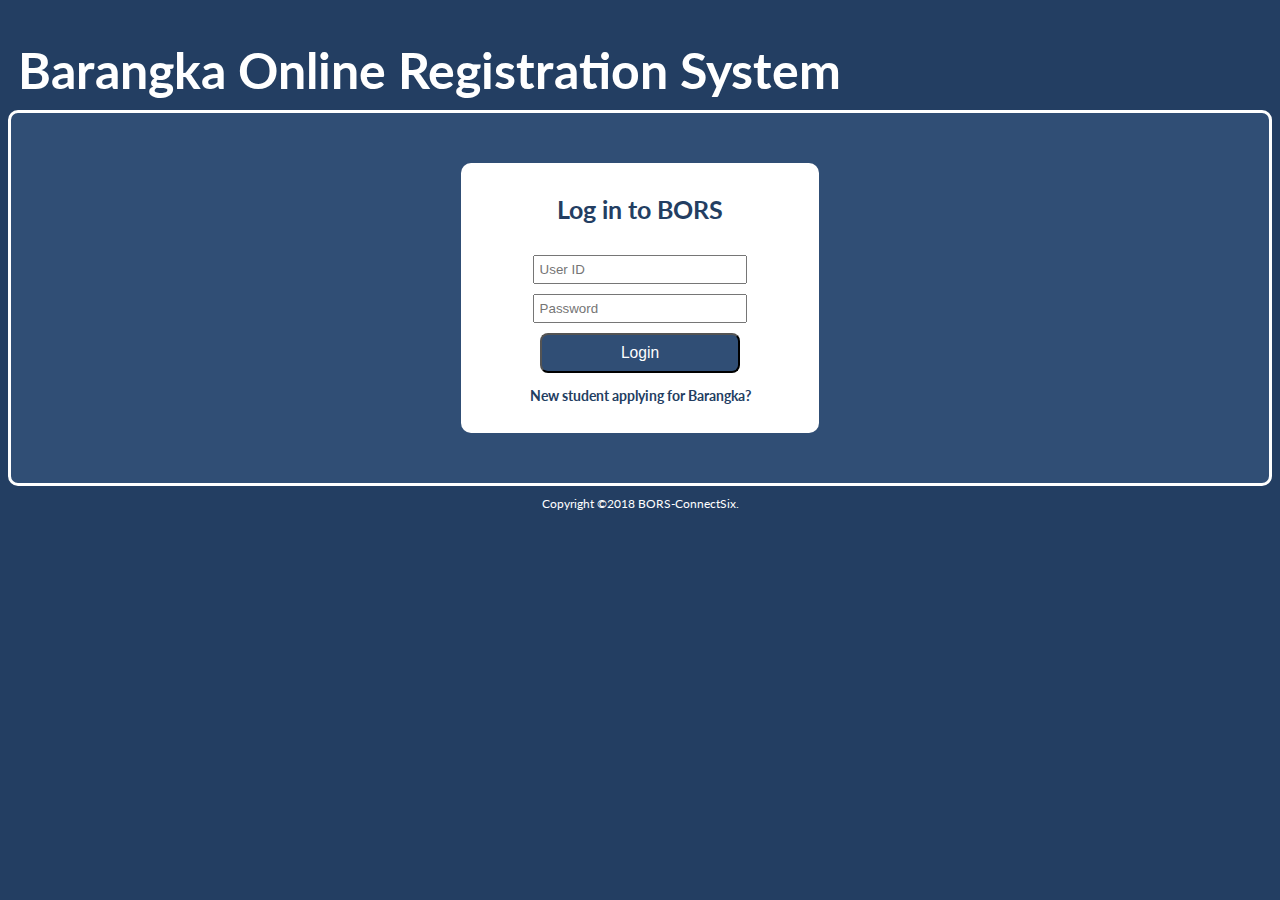
<file: index.html>
<html>

<head>
    <title>Log in to BORS | BORS</title>
    <link rel="stylesheet" href="index.css">
    <link rel="stylesheet" href="https://fonts.googleapis.com/css?family=Lato">
</head>

<body>
    <div>
        <h1>Barangka Online Registration System</h1>
    </div>
    <div id="pane">
        <div id="content">
            <h2>Log in to BORS</h2>
            <form method="post" action="loginConnect.php">
                <input type="text" name="userID" placeholder="User ID"><br>
                <input type="password" name="password" placeholder="Password"><br>
                <div class=animatedForm_errorMessage></div>
                <div class=submit>
                    <input class="MyButton" type="submit" value="Login" onclick="login()" />
                </div>
            </form>
            <a href="regform.html">
                <h3>New student applying for Barangka?</h3>
            </a>
        </div>
    </div>
    <div id="footer">
        Copyright &copy;2018 BORS-ConnectSix.
    </div>
    <!-- Should link to either adminHome.html or studentHome.html-->
    <script type="text/javascript">
        function login() {
            document.querySelector('.AnimatedForm_errorMessage').textContent = ''
            window.location.href = "loginConnect.php";
        }
        
    </script>
</body>
</html>
</file>
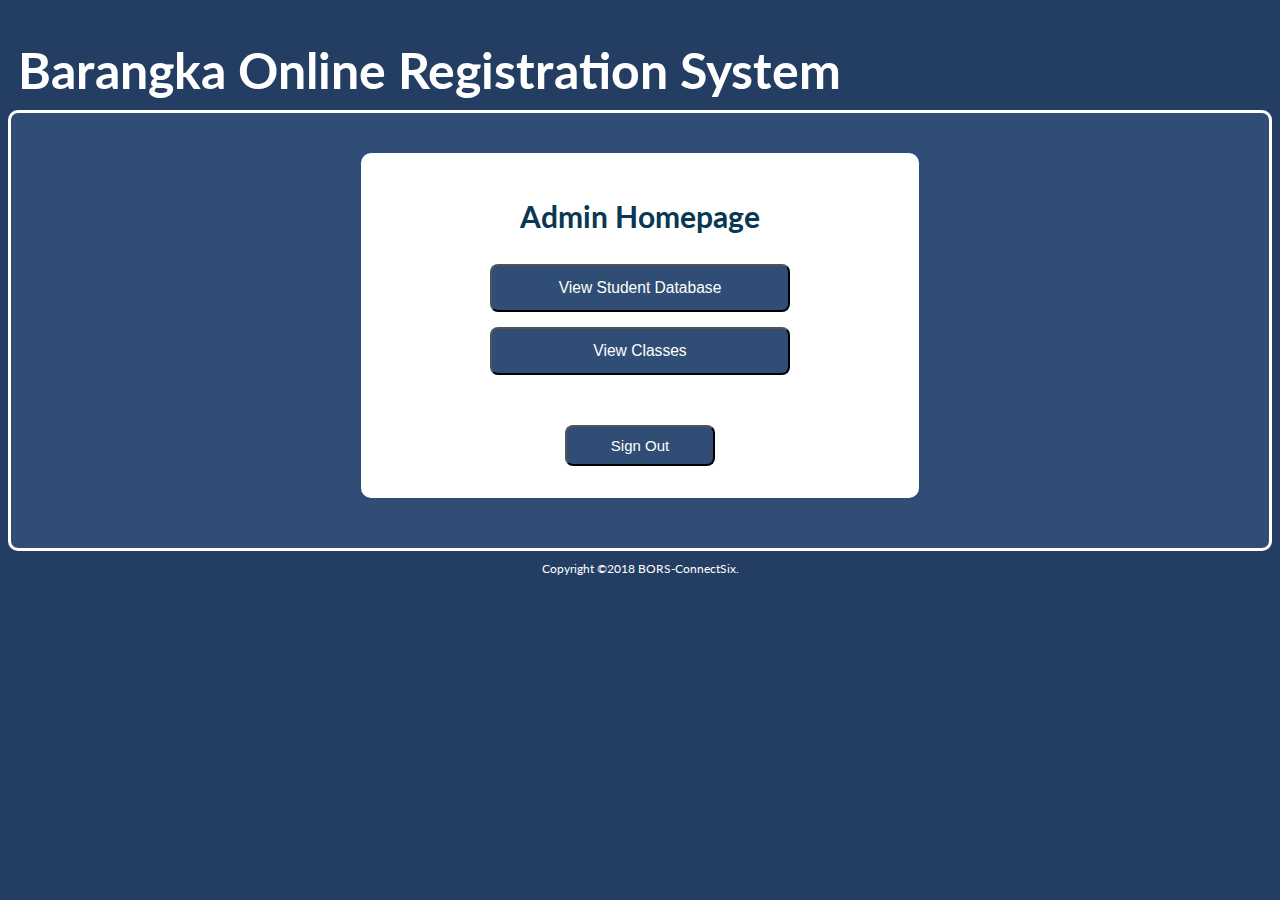
<file: adminHome.html>
<html>
<head>
    <title>Admin Homepage | BORS</title>
    <link rel="stylesheet" href="homepage.css">
    <link rel="stylesheet" href="https://fonts.googleapis.com/css?family=Lato">
</head>
    <body>
        <div>
            <h1>Barangka Online Registration System</h1>
        </div>
        <div id="pane">
            <div id="content">
                <div>
                    <h2>Admin Homepage</h2>
                    <form>
                        <div class=submit>
                            <input class="MyButton" 
                                   type="button" 
                                   value="View Student Database" onclick="window.location.href='regformConfirm.php'"/>
                        </div> 
                        <div class=submit>
                            <input class="MyButton" 
                                   type="button" 
                                   value="View Classes" onclick="window.location.href='adminClasses.php'"/>
                        </div>
                        <div id=logout>
                            <input class="MyButton" 
                                   type="button" 
                                   value="Sign Out" onclick="window.location.href='index.html'"/>
                        </div>
                    </form>
                </div>
            </div>
        </div>
        <div class="footer">
            Copyright &copy;2018 BORS-ConnectSix.
        </div>
    </body>
</html>
</file>
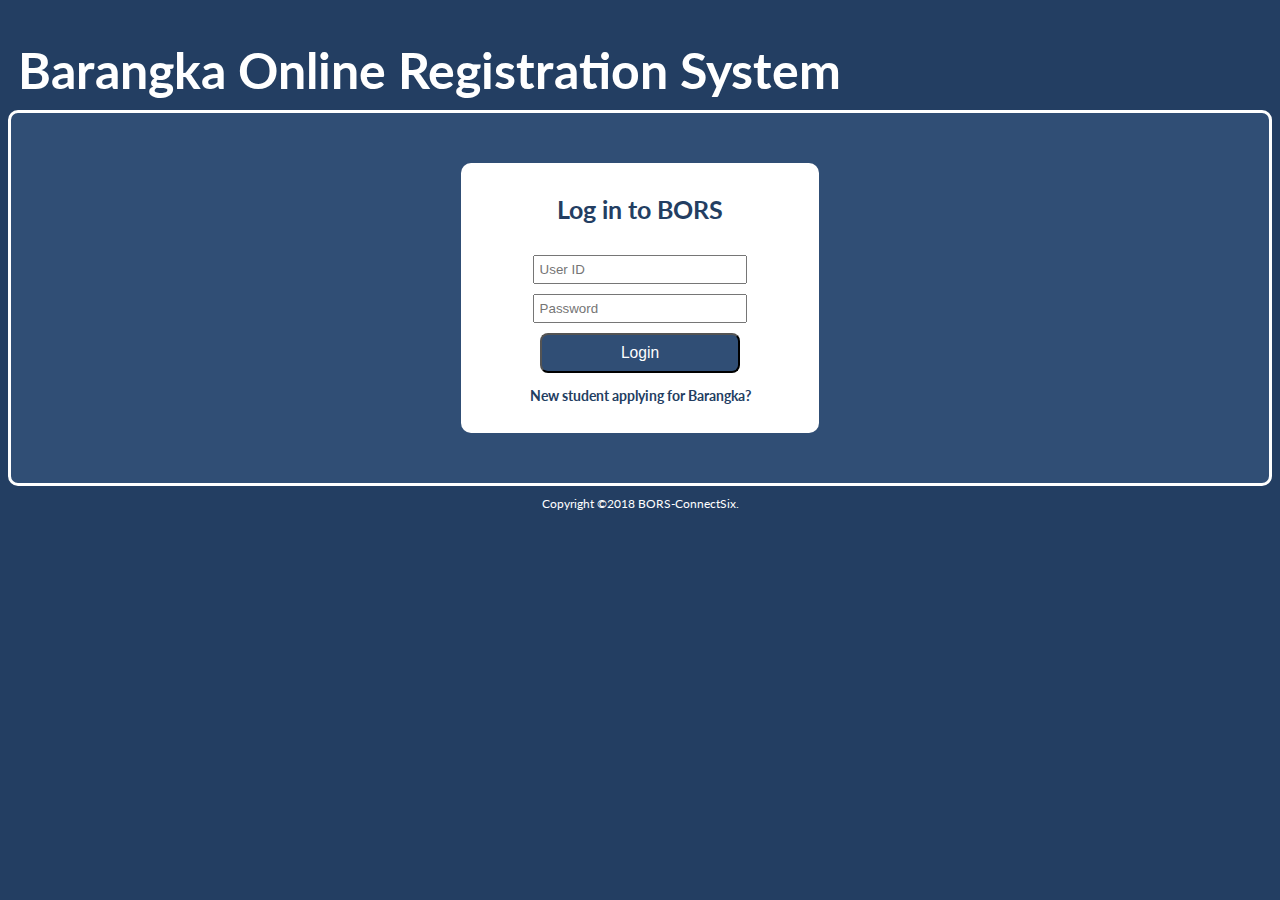
<file: login.html>
<html>
<head>
    <title>Log in to BORS | BORS</title>
    <link rel="stylesheet" href="index.css">
    <link rel="stylesheet" href="https://fonts.googleapis.com/css?family=Lato">
</head>
    <body>
        <div>
            <h1>Barangka Online Registration System</h1>
        </div>
        <div id="pane">
            <div id="content">
                <div>
                    <h2>Log in to BORS</h2>
                    <form method="post" action="loginConnect.php">
                        <input type="text" 
                               name="userID" 
                               placeholder="User ID"><br>
                        <input type="password" 
                               name="password" 
                               placeholder="Password"><br>
                        <!-- 
                        Should link to either adminHome.html or studentHome.html
                        -->
                        <script type = "text/javascript">
                          function xd(login){
                            window.location.replace("loginConnect.php");
                          }
                        </script>
                        <div class=submit>
                            <input class="MyButton" 
                                   type="submit" 
                                   value="Login" onclick="login()"/>
                        </div>   
                        <a href="regform.html">
                            <h3>New student applying for Barangka?</h3>
                        </a>
                    </form>
                </div>
            </div>
        </div>
        <div id="footer">
            Copyright &copy;2018 BORS-ConnectSix.
        </div>
    </body>
</html>
</file>
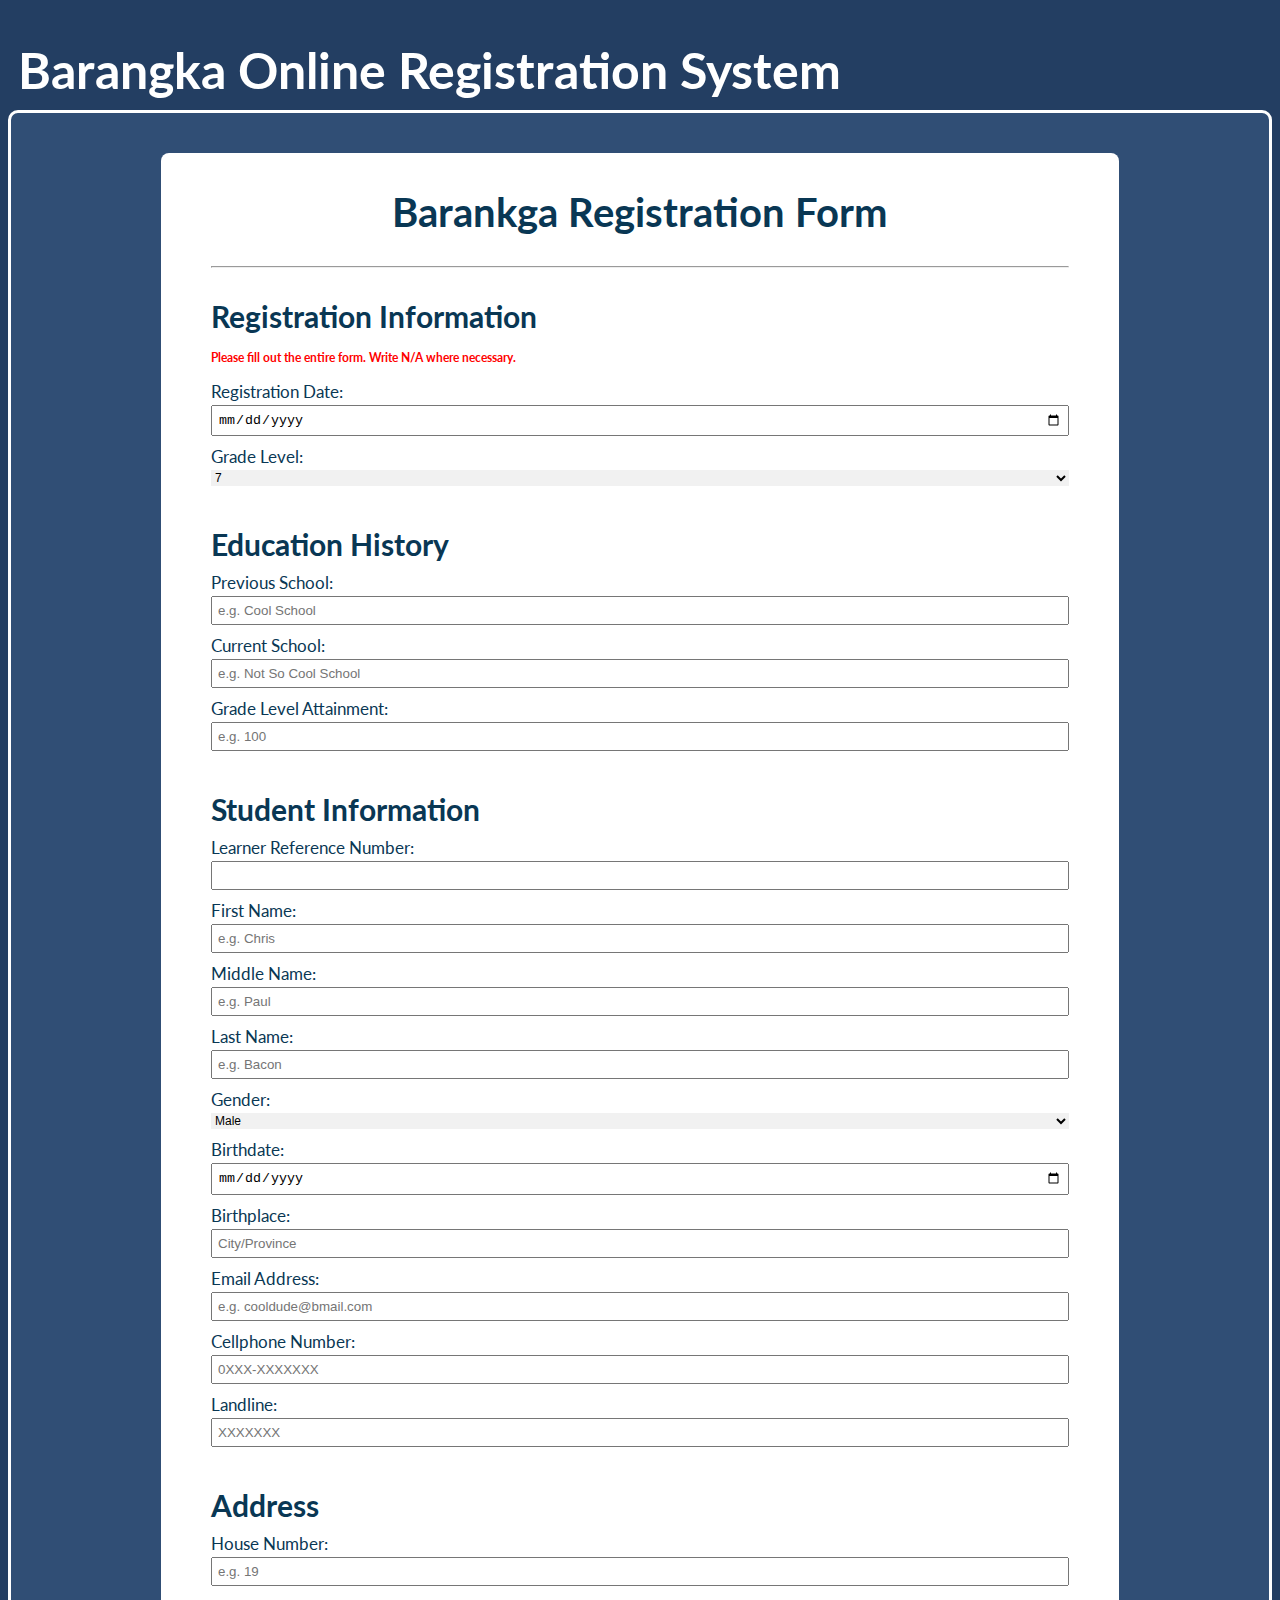
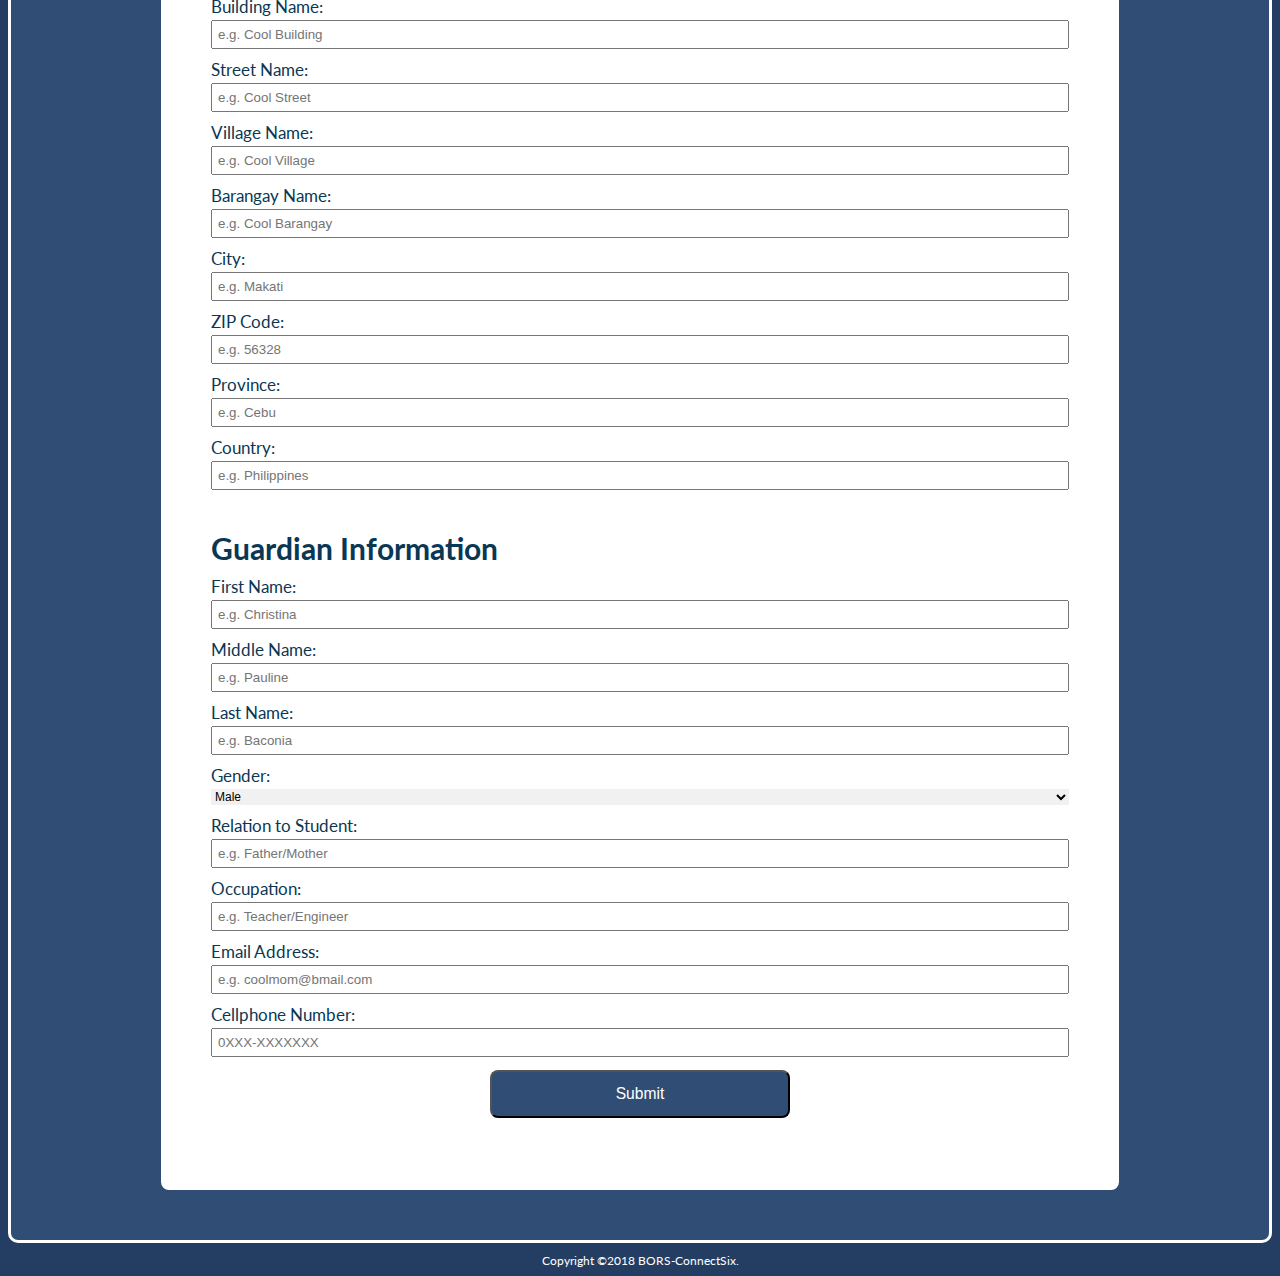
<file: regform.html>
<html>

<head>
       <title>Registration Form | BORS</title>
       <link rel="stylesheet" href="regform.css">
       <link rel="stylesheet" href="https://fonts.googleapis.com/css?family=Lato">
</head>

<body>
       <div>
              <h1>Barangka Online Registration System</h1>
       </div>
       <div id="pane">
              <div id="content">
                     <form method="post" action="connect.php">
                            <div id=registration>
                                   <h3>Barankga Registration Form</h3>
                            </div>
                            <hr>
                            <div class="tab">
                                   <div>
                                          <h3>Registration Information</h3>
                                          <h4>Please fill out the entire form. Write N/A where necessary.</h4>

                                          <label>Registration Date:</label>
                                          <input type="date" name="regDate" placeholder="" required><br>

                                          <label>Grade Level:</label>
                                          <select name='gradeLevel'>
                                                 <option value="Seven">7</option>
                                                 <option value="Eight">8</option>
                                                 <option value="Nine">9</option>
                                                 <option value="Ten">10</option>
                                                 <option value="Eleven">11</option>
                                                 <option value="Twelve">12</option>
                                          </select>
                                   </div>
                                   <div>
                                          <h3>Education History</h3>
                                          <label>Previous School:</label>
                                          <input type="text" name="pSchool" placeholder="e.g. Cool School" required><br>
              
                                          <label>Current School:</label>
                                          <input type="text" name="cSchool" placeholder="e.g. Not So Cool School" required><br>
              
                                          <label>Grade Level Attainment:</label>
                                          <input type="number" name="gradeAttainment" placeholder="e.g. 100" required max=100 min=0><br>
                                   </div>
                            </div>
                            <div class="tab">
                                   <div>
                                          <h3>Student Information</h3>
                                          <label>Learner Reference Number:</label>
                                          <input type="number" name="lrn" placeholder=""
                                                 placeholder="Enter your 15-digit Learner Reference Number" mix=0 max=999999999999999
                                                 required><br>
              
                                          <label>First Name:</label>
                                          <input type="text" name="fName" placeholder="e.g. Chris" required><br>
              
                                          <label>Middle Name:</label>
                                          <input type="text" name="mName" placeholder="e.g. Paul" required min=0 max=100><br>
              
                                          <label>Last Name:</label>
                                          <input type="text" name="lName" placeholder="e.g. Bacon" required><br>
              
                                          <label>Gender:</label>
                                          <select name="Gender">
                                                 <option value="Male">Male</option>
                                                 <option value="Female">Female</option>
                                                 <option value="Other">Other</option>
                                          </select><br>
              
                                          <label>Birthdate:</label>
                                          <input type="date" name="birthDate" max="1900-00-00" min="2019-00-00" placeholder=""
                                                 required><br>
              
                                          <label>Birthplace:</label>
                                          <input type="text" name="birthPlace" placeholder="City/Province" required><br>
              
                                          <label>Email Address:</label>
                                          <input type="email" name="emailAddress" placeholder="e.g. cooldude@bmail.com" required><br>
              
                                          <label>Cellphone Number:</label>
                                          <input type="tel" name="cellNum" placeholder="0XXX-XXXXXXX" minlength="11" maxlength="11"
                                                 required><br>
              
                                          <label>Landline:</label>
                                          <input type="tel" name="landNum" placeholder="XXXXXXX" minlength="7" maxlength="7"
                                                 required><br>
                                   </div>
                                   <div>
                                          <h3>Address</h3>
                                          <label>House Number:</label>
                                          <input type="number" name="hNumber" placeholder="e.g. 19" required><br>
              
                                          <label>Building Name:</label>
                                          <input type="text" name="buildName" placeholder="e.g. Cool Building " required><br>
              
                                          <label>Street Name:</label>
                                          <input type="text" name="streetName" placeholder="e.g. Cool Street" required><br>
              
                                          <label>Village Name:</label>
                                          <input type="text" name="vName" placeholder="e.g. Cool Village" required><br>
              
                                          <label>Barangay Name:</label>
                                          <input type="text" name="barName" placeholder="e.g. Cool Barangay" required><br>
              
                                          <label>City:</label>
                                          <input type="text" name="city" placeholder="e.g. Makati" required><br>
              
                                          <label>ZIP Code:</label>
                                          <input type="number" name="zip" placeholder="e.g. 56328" required min=0 max=99999><br>
              
                                          <label>Province:</label>
                                          <input type="text" name="province" placeholder="e.g. Cebu" required><br>
              
                                          <label>Country:</label>
                                          <input type="text" name="country" placeholder="e.g. Philippines" required><br>
                                   </div>

                            </div>
                            <div class="tab">
                                   <div>
                                          <h3>Guardian Information</h3>
                                          <label>First Name:</label>
                                          <input type="text" name="gFName" placeholder="e.g. Christina" required><br>
              
                                          <label>Middle Name:</label>
                                          <input type="text" name="gMName" placeholder="e.g. Pauline" required><br>
              
                                          <label>Last Name:</label>
                                          <input type="text" name="gLName" placeholder="e.g. Baconia" required><br>
              
                                          <label>Gender:</label>
                                          <select name="guardiangender">
                                                 <option value="Male">Male</option>
                                                 <option value="Female">Female</option>
                                                 <option value="Other">Other</option>
                                          </select><br>
              
                                          <label>Relation to Student:</label>
                                          <input type="text" name="gRelation" placeholder="e.g. Father/Mother" required><br>
              
                                          <label>Occupation:</label>
                                          <input type="text" name="gOccupation" placeholder="e.g. Teacher/Engineer" required><br>
              
                                          <label>Email Address:</label>
                                          <input type="email" name="gEmailAddress" placeholder="e.g. coolmom@bmail.com" required><br>
              
                                          <label>Cellphone Number:</label>
                                          <input type="tel" name="gCellNum" placeholder="0XXX-XXXXXXX" minlength="11" maxlength="11"
                                                 required><br>
                                   </div>
                            </div>
                            <div class=submit>
                                   <input class="MyButton" type="submit" value="Submit" onclick="addtoDB()" />
                            </div>
                     </form>
              </div>
       </div>
       <div id="footer">
              Copyright &copy;2018 BORS-ConnectSix.
       </div>
       <script type="module" src="regform.js"></script>
</body>

</html>
</file>
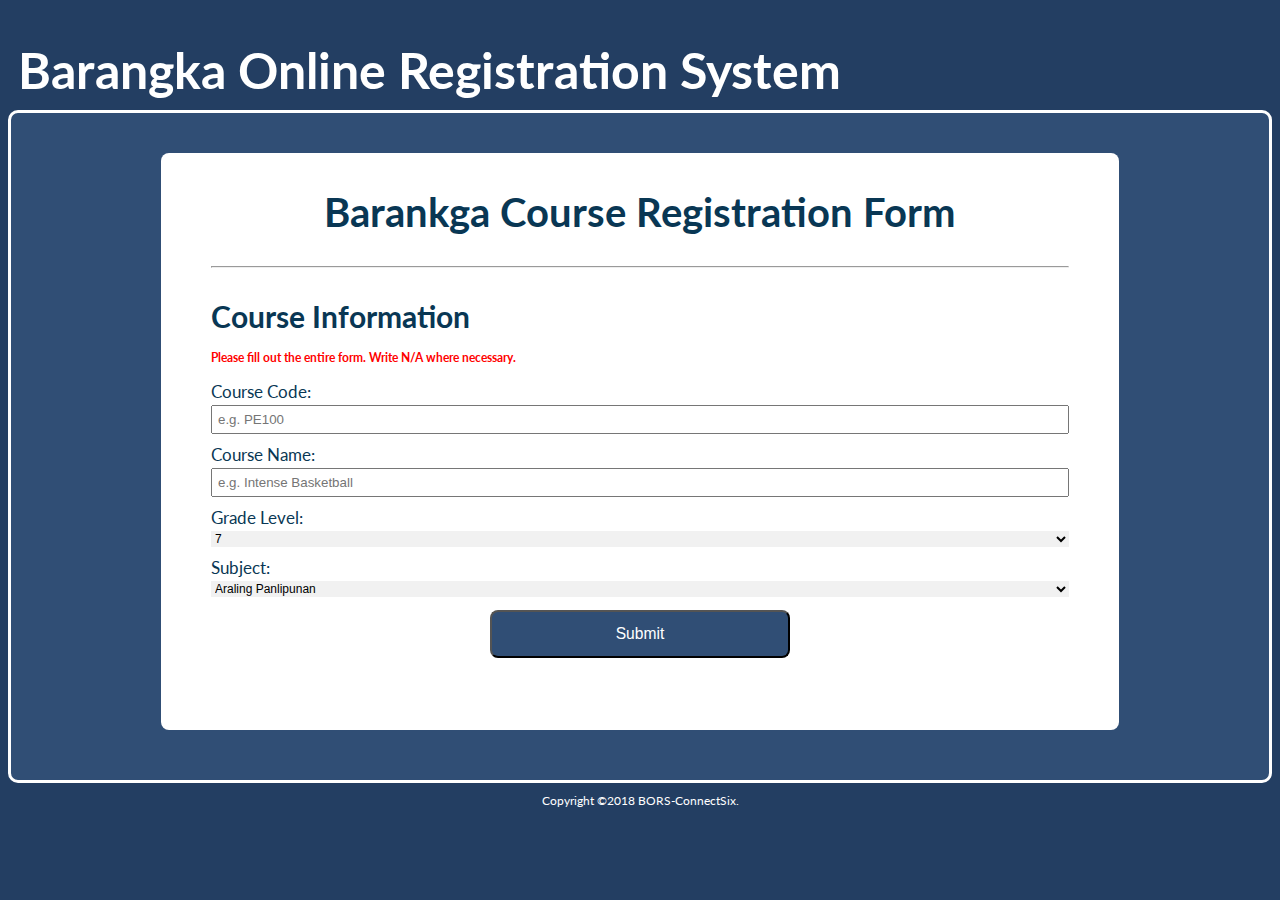
<file: regformClasses.html>
<html>
<head>
    <title> Course Registration Form | BORS</title>
    <link rel="stylesheet" href="regform.css">
    <link rel="stylesheet" href="https://fonts.googleapis.com/css?family=Lato">
</head>
    <body>
        <div>
            <h1>Barangka Online Registration System</h1>
        </div>
        <div id="pane">
            <div id="content">
                    <form method="post" action="connectAdminClass.php">
                        <div id=registration>
                            <h3>Barankga Course Registration Form</h3>
                        </div>
                        <hr>
                        <div>
                            <h3>Course Information</h3>
                        </div>
                        <div>
                            <h4>Please fill out the entire form. Write N/A where necessary.</h4>
                        </div>

          
                        <label>Course Code:</label>
                        <input type="text" 
                               name="cCode" 
                               placeholder="e.g. PE100" 
                               required><br>
                        
                        <label>Course Name:</label>
                        <input type="text" 
                               name="cName" 
                               placeholder="e.g. Intense Basketball" 
                               required><br>

                        <label>Grade Level:</label>
                        <select name='gradeLevel'>
                            <option value="Seven">7</option>
                            <option value="Eight">8</option>
                            <option value="Nine">9</option>
                            <option value="Ten">10</option>
                            <option value="Eleven">11</option>
                            <option value="Twelve">12</option>
                        </select><br>
                        
                        <label>Subject:</label>
                        <select name='subject'>
                            <option value="Araling Panlipunan">Araling Panlipunan</option>
                            <option value="English">English</option>
                            <option value="Filipino">Filipino</option>
                            <option value="Math">Math</option>
                            <option value="PE">Physical Education</option>
                            <option value="Science">Science</option>
                        </select><br>

                        <script type = "text/javascript">
                          function xd(addtoDB){
                            window.location.href("connectAdminClass.php");
                          }
                        </script>
                        <div class=submit>
                            <input class="MyButton" 
                                   type="submit" 
                                   value="Submit" onclick="addtoDB()"/>
                        </div>
                    </form>
            </div>
        </div>
        <div id="footer">
            Copyright &copy;2018 BORS-ConnectSix.
        </div>
    </body>
</html>
</file>
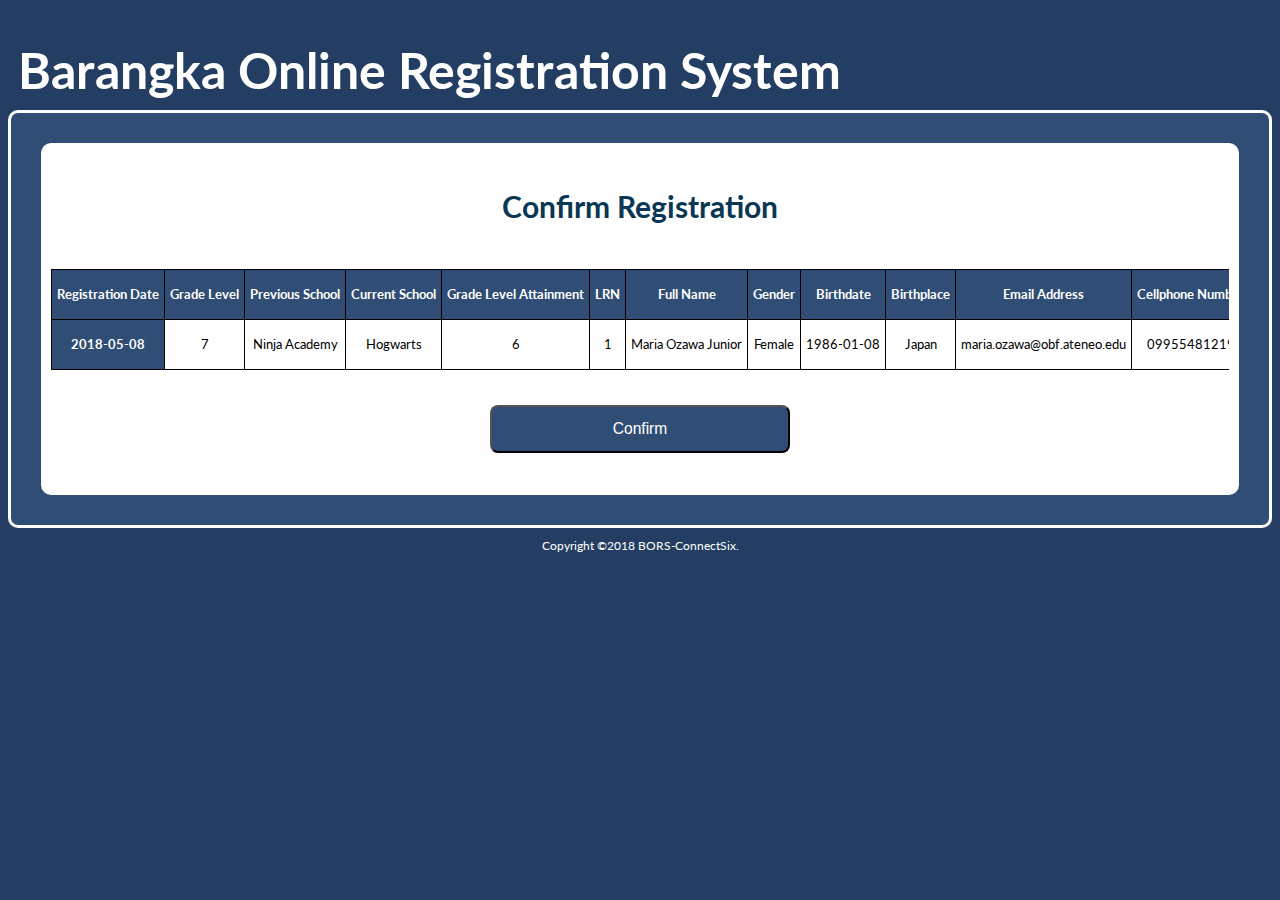
<file: regformConfirm.html>
<html>
<head>
    <title>Confirm Registration | BORS</title>
    <link rel="stylesheet" href="databaseView.css">
    <link rel="stylesheet" href="https://fonts.googleapis.com/css?family=Lato">
</head>
    <body>
        <div>
            <h1>Barangka Online Registration System</h1>
        </div>
        <div id="pane">
            <div id="content">
                <div>
                    <h2>Confirm Registration</h2>
                    <form>
                       
                        <div id="table" style="overflow:auto;">
                            <table>
                                <thead>
                                    <tr>
                                        <th>Registration Date</th> 
                                        <th>Grade Level</th> 
                                        <th>Previous School</th>
                                        <th>Current School</th>
                                        <th>Grade Level Attainment</th>
                                        <th>LRN</th>
                                        <th>Full Name</th>
                                        <th>Gender</th>
                                        <th>Birthdate</th>
                                        <th>Birthplace</th>
                                        <th>Email Address</th>
                                        <th>Cellphone Number</th>
                                        <th>Landline</th>

                                        <th>Address</th>
                                        <!--houseNumber+buildingName+streetName+villageName+barangayName+city+zipcode+province+country
                                        -->
                                        <th>Full Name</th>
                                        <!-- 
                                        firstName+middleName+lastName
                                        -->
                                        <th>Gender</th>
                                        <th>Relation to Student</th>
                                        <th>Occupation</th>
                                        <th>Email Address</th>
                                        <th>Cellphone Number</th>
                                    </tr>
                                </thead>
                                <tbody> 
                                    <tr>
                                        <th>2018-05-08</th> 
                                        <td>7</td> 
                                        <td>Ninja Academy</td>
                                        <td>Hogwarts</td>
                                        <td>6</td>
                                        <td>1</td>
                                        <td>Maria Ozawa Junior</td>
                                        <td>Female</td>
                                        <td>1986-01-08</td>
                                        <td>Japan</td><td>maria.ozawa@obf.ateneo.edu</td>
                                        <td>09955481219</td>
                                        <td>7777777</td>
                                        <td>12 Ozawa Gonzales Konoha Loyola Heights Quezon 1832 Air_Nation Japan</td>
                                        <td>Vonna Destroy Acosta</td>
                                        <td>Male</td>
                                        <td>Daddy</td>
                                        <td>Daddy</td><td>whosurdaddy142@gmail.com</td>
                                        <td>911</td>
                                    </tr>  
                                </tbody>
                                <tfoot> 
                                </tfoot>
                            </table>
                        </div>
                        <div class=submit>
                            <!--
                            Should go back to either studentHome.html or index.html
                            -->
                            <input class="MyButton" 
                                   type="button" 
                                   value="Confirm" onclick="window.location.href='studentHome.html'"/>
                        </div>   
                    </form>
                </div>
            </div>
        </div>
        <div class="footer">
            Copyright &copy;2018 BORS-ConnectSix.
        </div>
    </body>
</html>
</file>
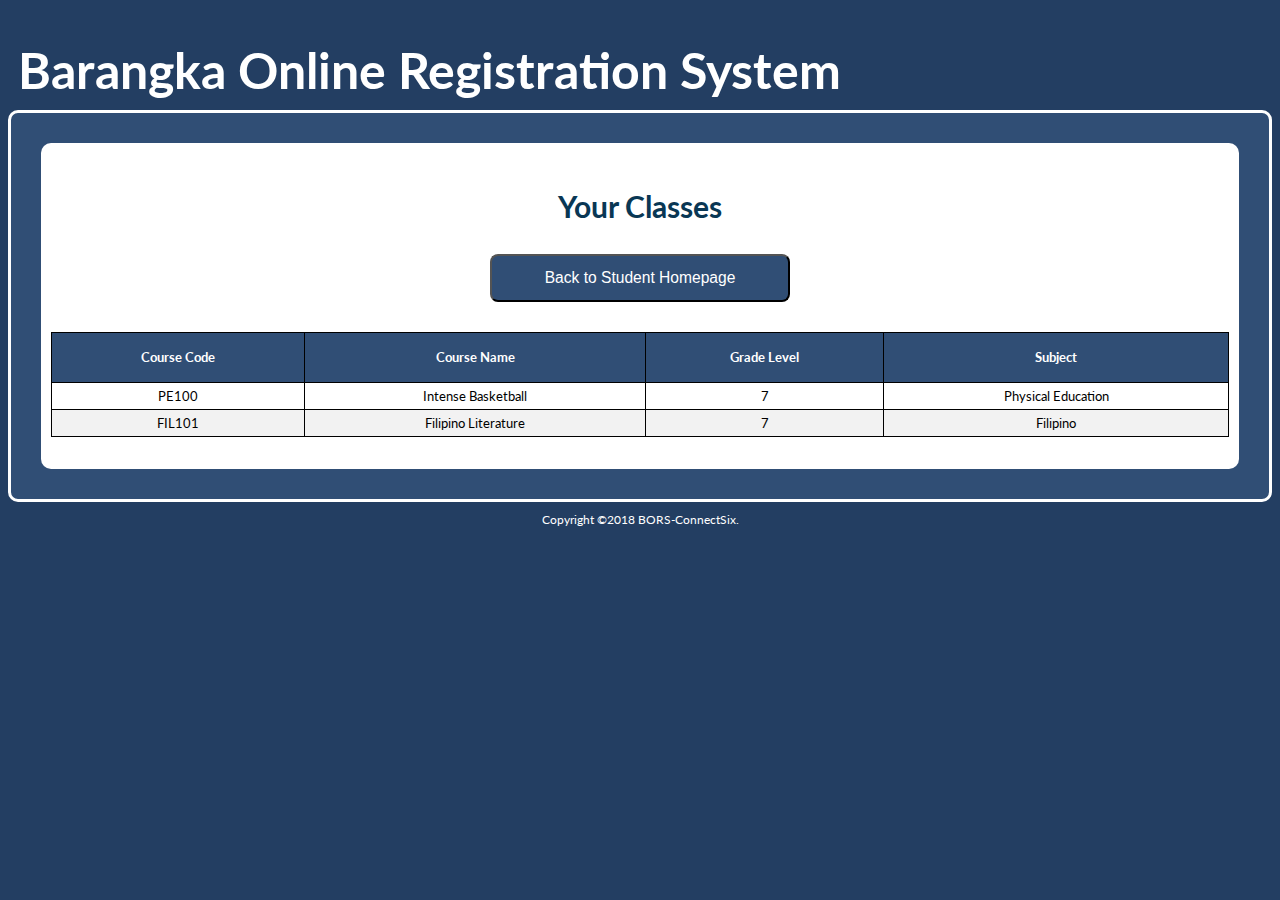
<file: studentClasses.html>
<html>
<head>
    <title>Student Classes | BORS</title>
    <link rel="stylesheet" href="classes.css">
    <link rel="stylesheet" href="https://fonts.googleapis.com/css?family=Lato" >
</head>
    <body>
        <div>
            <h1> Barangka Online Registration System</h1>
        </div>
        <div id="pane">
        <div id="content">
            <div>
                <h2> Your Classes</h2>
                <form>
                    <div class=submit>
                        <input class="MyButton" 
                               type="button" 
                               value="Back to Student Homepage" onclick="window.location.href='studentHome.html'"/>
                    </div>  

                    <div id="table" style="overflow:auto;">
                        <table>
                            <thead>
                                <tr>
                                    <th>Course Code</th>
                                    <th>Course Name</th>
                                    <th>Grade Level</th>
                                    <th>Subject</th> 
                                </tr>
                            </thead>
                            <tbody> 
                                <tr>
                                    <td>PE100</td> 
                                    <td>Intense Basketball</td>
                                    <td>7</td>
                                    <td>Physical Education</td>
                                </tr> 
                                <tr>
                                    <td>FIL101</td> 
                                    <td>Filipino Literature</td>
                                    <td>7</td>
                                    <td>Filipino</td>
                                </tr> 
                            </tbody>
                            <tfoot> 
                            </tfoot>
                        </table>
                    </div>
                </form>
            </div>
        </div>
        </div>
        <div class="footer">
            Copyright &copy;2018 BORS-ConnectSix.
        </div>
    </body>
</html>
</file>
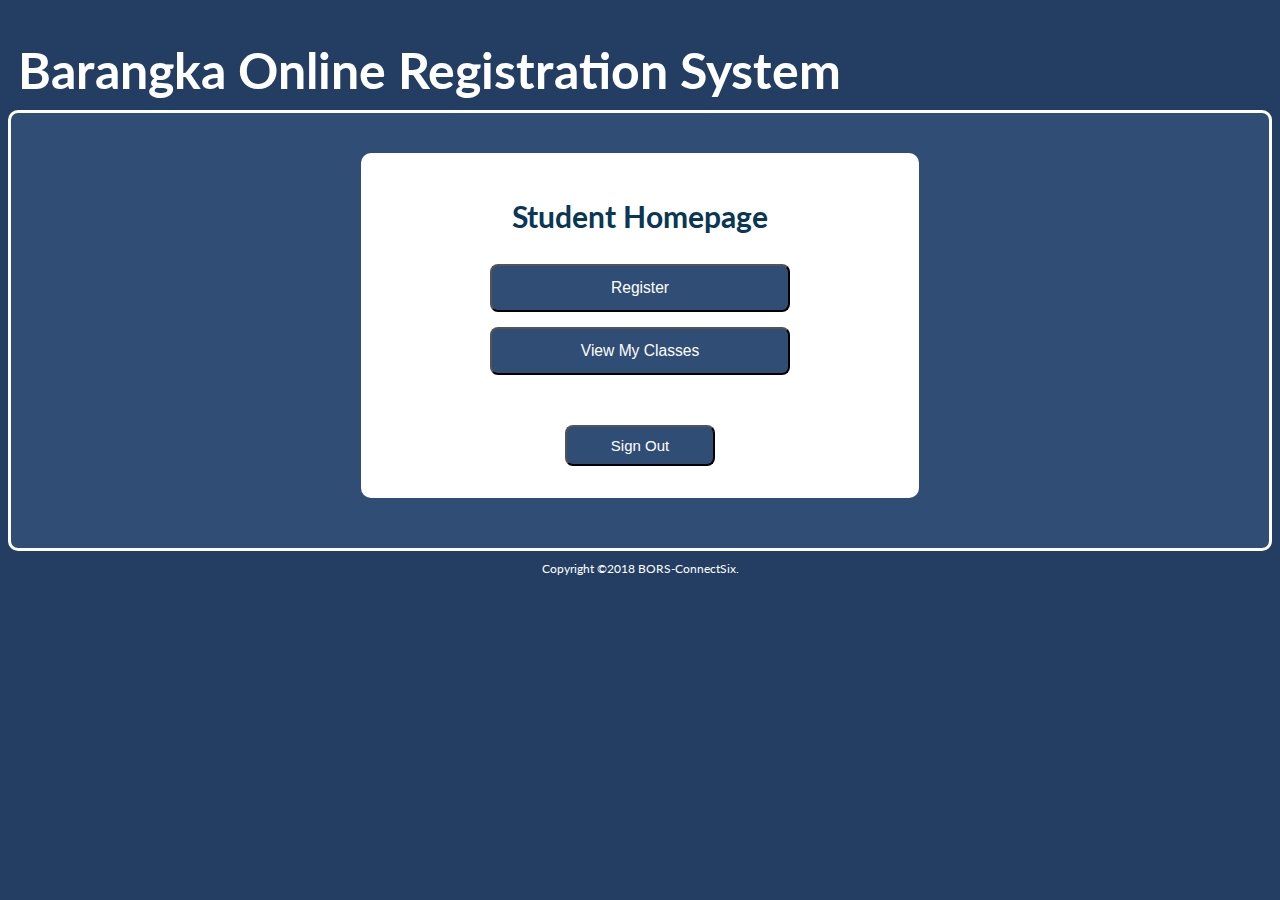
<file: studentHome.html>
<html>
<head>
    <title>Student Homepage | BORS</title>
    <link rel="stylesheet" href="homepage.css">
    <link rel="stylesheet" href="https://fonts.googleapis.com/css?family=Lato">
</head>
    <body>
        <div>
            <h1>Barangka Online Registration System</h1>
        </div>
        <div id="pane">
            <div id="content">
                <div>
                    <h2>Student Homepage</h2>
                    <form>
                        <div class=submit>
                            <input class="MyButton" 
                                   type="button" 
                                   value="Register" onclick="window.location.href='regform.html'" />
                        </div>
                        <div class=submit>
                            <input class="MyButton" 
                                   type="button" 
                                   value="View My Classes" onclick="window.location.href='studentClasses.html'" />
                        </div>
                        <div id=logout>
                            <input class="MyButton" 
                                   type="button" 
                                   value="Sign Out" onclick="window.location.href='index.html'"/>
                        </div>
                    </form>
                </div>
            </div>
        </div>
        <div class="footer">
            Copyright &copy;2018 BORS-ConnectSix.
        </div>
    </body>
</html>
</file>
<file: index.css>
:root {
    --blue: #304e75;
    --dark-blue: #233e62;
    --red: #ea0027;
    --white: white;
}

body{
    background-color: var(--dark-blue);
    font-family: 'Lato', sans-serif;
}

h1{
    color:var(--white);
    font-size: 50px;
    margin-bottom: 10;
    margin-top: 40;
    margin-left: 10;
}

#pane{
    background-color: var(--blue);
    padding: 50 300 50 300;
    border-radius: 10px;
    border-color: var(--white);
    border-style:solid;
}

#content{
    background-color:var(--white);
    padding: 10 0 15 0;
    font-size:12;
    border-radius: 10px;
    text-align: center;
    margin: 0 150 0 150;
}

a{
    text-decoration: none;
}

a:hover{
    text-decoration: underline;
}


h2{
    color:var(--dark-blue);
    font-size: 25;
}

form input{
    width: 60%;
    padding:5; 
    align-self: center;
    margin: 10 0 0 0;
}

.submit{
    text-align: center;
}

input.MyButton{
    width: 200px;
    padding: 9px;
    cursor: pointer;
    font-size: 130%;
    background: var(--blue);
    color: var(--white);
    border-radius: 8px;
}

input.MyButton:hover{
    background-color: var(--dark-blue);
}

h3{
    color: var(--dark-blue);
    font-size: 14;
}

#footer{
    color: var(--white);
    font-size: 12px;
    text-align: center;
    margin-top: 10;
}

.animatedForm_errorMessage:empty {
    margin-top: 0;
    max-height: 0;
    opacity: 0;
}

.animatedForm_errorMessage {
    font-size: 12px;
    font-weight: 500;
    line-height: 16px;
    margin-top: 4px;
    max-height: 1000px;
    opacity: 1;
    color: var(--red);
    transition: all .2s ease-in-out;
}
</file>
<file: homepage.css>
body{
    background-color: #233e62;
    font-family: 'Lato', sans-serif;
}

h1{
    background-color: #233e62;
    color:white;
    font-size: 50px;
    margin-bottom: 10;
    margin-top: 40;
    margin-left: 10;
}

#pane{
    background-color: #304e75;
    border-color: white;
    border-style:solid;
    padding: 50;
    border-radius: 10px;
    padding-top: 40;
}

#content{
    background-color:white;
    padding: 20 0 20 0;
    font-size:12;
    border-radius: 10px;
    margin: 0 300 0 300;
}

h2{
    color:#093754;
    font-size: 30px;
    text-align: center;
}

form input{
    width: 100%;
    padding:5; 
    align-self:auto;
    margin: 5 0 10 0;
}

.submit{
    text-align: center;
}

input.MyButton{
    width: 300px;
    padding: 13px;
    cursor: pointer;
    font-size: 130%;
    background: #304e75;
    color: white;
    border-radius: 8px;
}

input.MyButton:hover{
    background-color: #233e62;
}

#logout{
    text-align: center;
}

#logout input{
    width:150;
    margin: 40 0 0 0;
    padding: 10 10 10 10;
    font-size:15;
}

.footer{
    color: white;
    font-size: 12px;
    text-align: center;
    margin-top: 10;
}
</file>
<file: regform.css>
body {
    background-color: #233e62;
    font-family: 'Lato', sans-serif;
}

h1{
    background-color: #233e62;
    color:white;
    font-size: 50px;
    margin-bottom: 10;
    margin-top: 40;
    margin-left: 10;
}

#pane{
    background-color: #304e75;
    border-color: white;
    border-style:solid;
    padding: 50;
    border-radius: 10px;
    padding-top: 40;
}

#content{
    background-color:white;
    padding: 5 50 50 50;
    font-size:12;
    border-radius: 8px;
    margin: 0 100 0 100;
}

#registration h3{
    text-align: center;
    font-size:40;
    margin: 30 0 30 0;
    color: #093754;
}

h3{
    color:#093754;
    font-size: 30px;
    text-align:left;
    margin: 30 0 10;
}

h4{
    color:red;
}

label{
    color:#093754;
    font-size: 17px;
}

form input{
    width: 100%;
    padding:5; 
    align-self:auto;
    margin: 3 0 10 0;
}

form select{
    width: 100%;
    font-size: 12px;
    align-self: auto;
    border: none;
    background-color: #f1f1f1;
    margin: 3 0 10 0;
}

.submit{
    text-align: center;
}

input.MyButton{
    width: 300px;
    padding: 13px;
    cursor: pointer;
    font-size: 130%;
    background: #304e75;
    color: white;
    border-radius: 8px;
}

input.MyButton:hover{
    background-color: #233e62;
}

#footer{
    color: white;
    font-size: 12px;
    text-align: center;
    margin-top: 10
}
</file>
<file: databaseView.css>
body{
    background-color: #233e62;
    font-family: 'Lato', sans-serif;
}

h1{
    background-color: #233e62;
    color:white;
    font-size: 50px;
    margin-bottom: 10;
    margin-top: 40;
    margin-left: 10;
}

#pane{
    background-color: #304e75;
    border-color: white;
    border-style:solid;
    padding: 30;
    border-radius: 10px;
    padding-top: 30;
}

#content{
    background-color:white;
    padding: 20 10 20 10;
    font-size:12;
    border-radius: 10px;
}

h2{
    color:#093754;
    font-size: 30px;
    text-align: center;
}

form input{
    width: 100%;
    padding:5; 
    align-self:auto;
    margin: 5 0 10 0;
}

.submit{
    text-align: center;
}

input.MyButton{
    width: 300px;
    padding: 13px;
    cursor: pointer;
    font-size: 130%;
    background: #304e75;
    color: white;
    border-radius: 8px;
}

input.MyButton:hover{
    background-color: #233e62;
}

#table{
    padding: 20 0 30 0;
}

table {
    border-collapse: collapse;
    width: 100%;
    font-size: 13;
}

th{
    height: 50;
    background-color:#304e75;
    color: white;
}

th, td{
    padding: 5px;
    margin: 10;
    text-align: center;
    white-space: nowrap;
}

table, th, td{
    border: 1px solid black;
    
}

tr:hover {background-color: #f5f5f5;}
tr:nth-child(even) {background-color: #f2f2f2;}


.footer{
    color: white;
    font-size: 12px;
    text-align: center;
    margin-top: 10;
}
</file>
<file: classes.css>
body{
    background-color: #233e62;
    font-family: 'Lato', sans-serif;
}

h1{
    background-color: #233e62;
    color:white;
    font-size: 50px;
    margin-bottom: 10;
    margin-top: 40;
    margin-left: 10;
}

#pane{
    background-color: #304e75;
    border-color: white;
    border-style:solid;
    padding: 30;
    border-radius: 10px;
    padding-top: 30;
}

#content{
    background-color:white;
    padding: 20 10 20 10;
    font-size:12;
    border-radius: 10px;
}

h2{
    color:#093754;
    font-size: 30px;
    text-align: center;
}

form input{
    width: 100%;
    padding:5; 
    align-self:auto;
    margin: 5 0 10 0;
}

.submit{
    text-align: center;
}

input.MyButton{
    width: 300px;
    padding: 13px;
    cursor: pointer;
    font-size: 130%;
    background: #304e75;
    color: white;
    border-radius: 8px;
}

input.MyButton:hover{
    background-color: #233e62;
}

#table{
    padding: 20 0 0 0;
}

table {
    border-collapse: collapse;
    width: 100%;
    font-size: 13;
}

th{
    height: 50;
    background-color:#304e75;
    color: white;
}

th, td{
    padding: 5px;
    margin: 10;
    text-align: center;
    white-space: nowrap;
}

table, th, td{
    border: 1px solid black;
    
}

tr:hover {background-color: #f5f5f5;}
tr:nth-child(even) {background-color: #f2f2f2;}


.footer{
    color: white;
    font-size: 12px;
    text-align: center;
    margin-top: 10;
}
</file>
